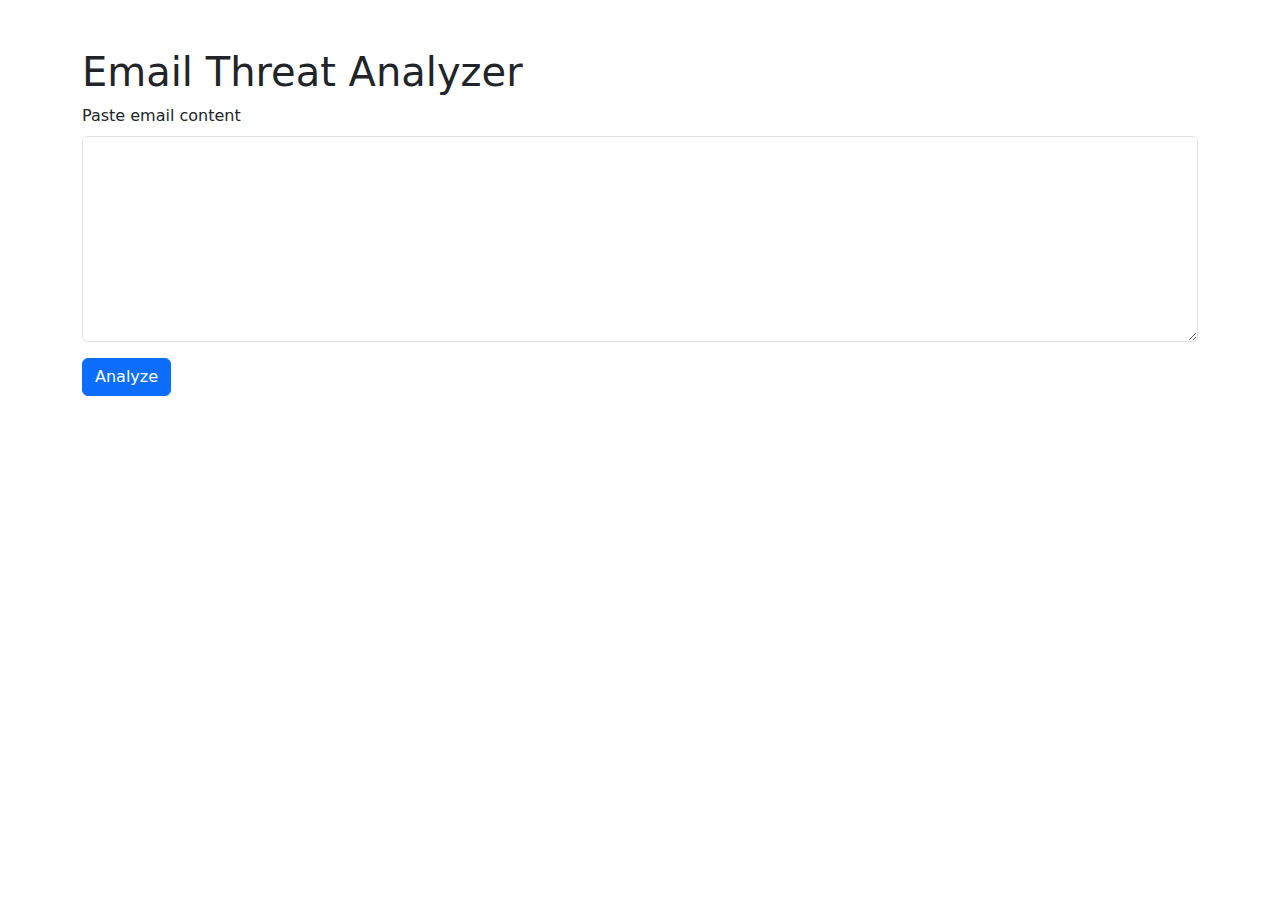
<file: app/templates/index.html>
<!doctype html>
<html lang="en">
<head>
    <meta charset="UTF-8">
    <title>Email Threat Analyzer</title>
    <link rel="icon" href="{{ url_for('static', filename='PhishiWashi_Transparent.png') }}" type="image/png">
    <link rel="stylesheet" href="https://cdn.jsdelivr.net/npm/bootstrap@5.3.0/dist/css/bootstrap.min.css">
</head>
<body class="container mt-5">
    <h1>Email Threat Analyzer</h1>
    <form method="post">
        <div class="mb-3">
            <label for="email" class="form-label">Paste email content</label>
            <textarea class="form-control" id="email" name="email" rows="8"></textarea>
        </div>
        <button type="submit" class="btn btn-primary">Analyze</button>
    </form>
</body>
</html>
</file>
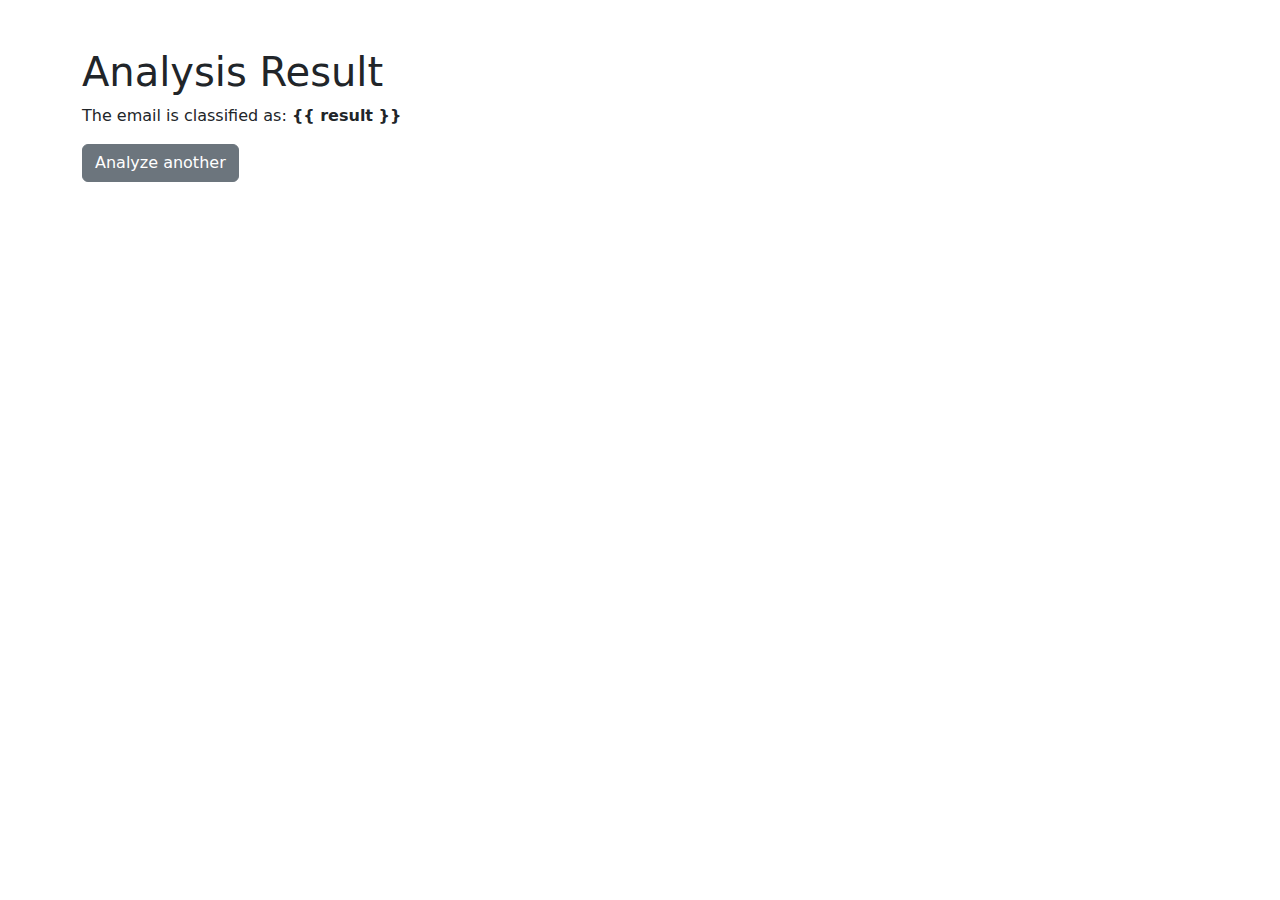
<file: app/templates/result.html>
<!doctype html>
<html lang="en">
<head>
    <meta charset="UTF-8">
    <title>Analysis Result</title>
    <link rel="stylesheet" href="https://cdn.jsdelivr.net/npm/bootstrap@5.3.0/dist/css/bootstrap.min.css">
</head>
<body class="container mt-5">
    <h1>Analysis Result</h1>
    <p>The email is classified as: <strong>{{ result }}</strong></p>
    <a href="/" class="btn btn-secondary">Analyze another</a>
</body>
</html>
</file>
